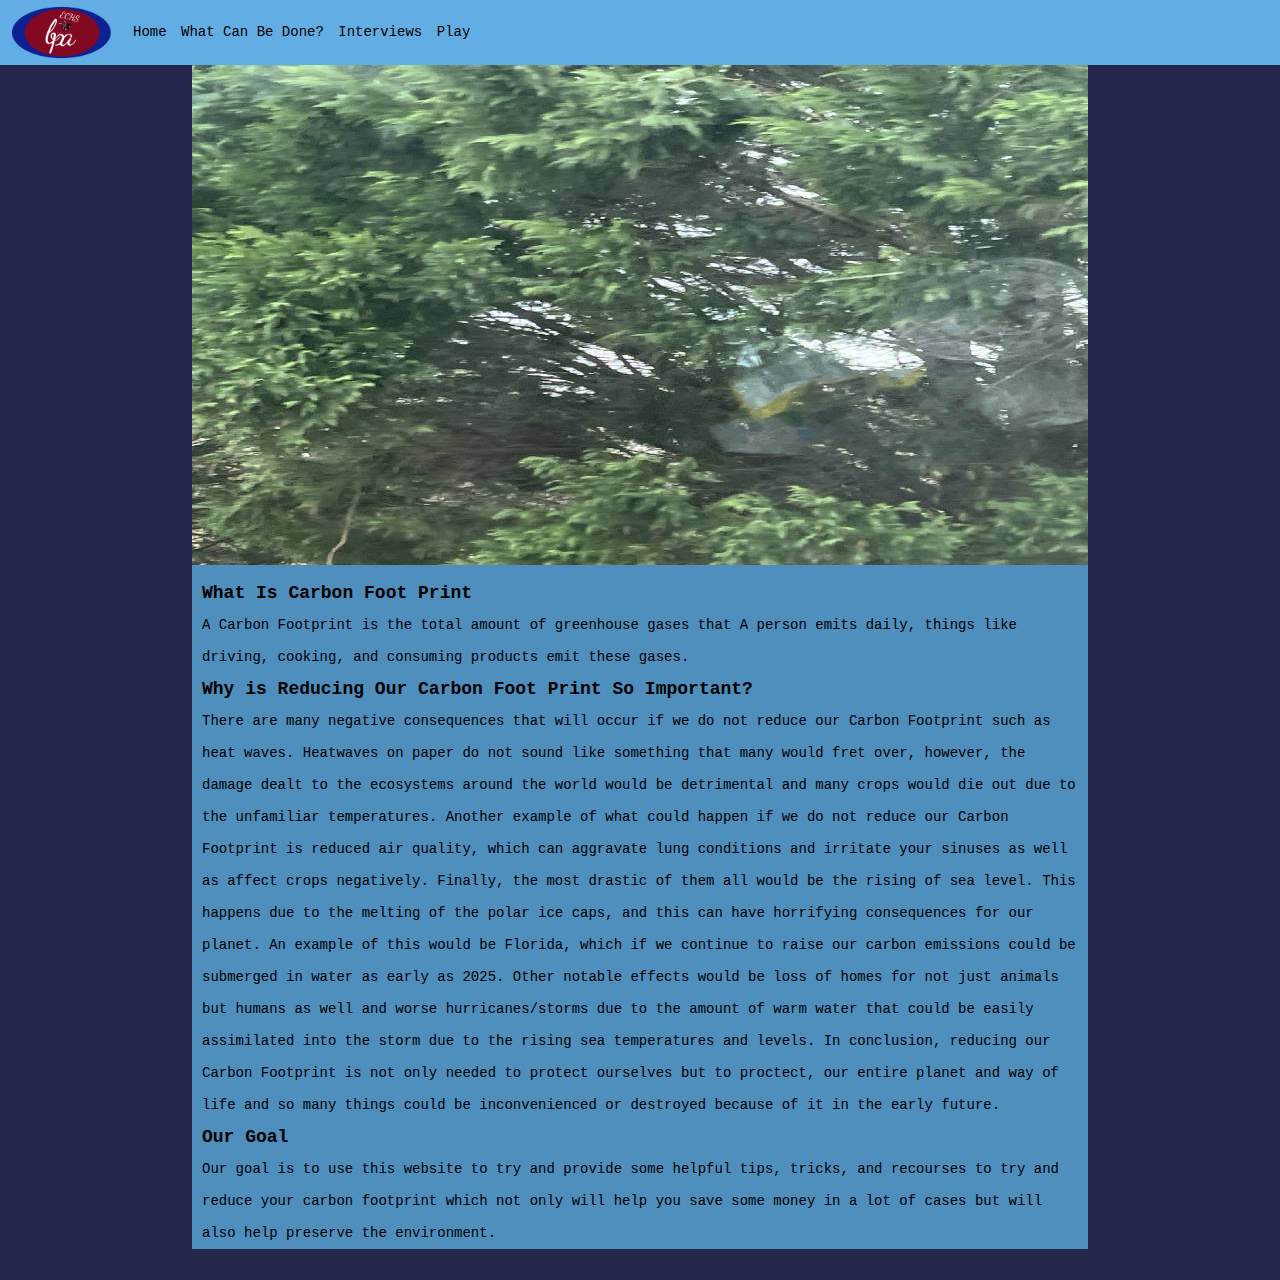
<file: index.html>
<!DOCTYPE html>
<html>
   <head>
      <link href="css/styles.css" rel="stylesheet" type="text/css">
      <meta charset="UTF-8">
      <title>Welcome Page</title>
      <style>
      </style>
   </head>
   <div id="topbar">
      <header>
         <img id="placeholderlogo" src="images/logo.png">
         <ul id="links">
            <nav id="navlinks">
               <li><a href="index.html">Home</a></li>
               <li><a href="what-can-be-done.html">What Can Be Done?</a></li>
               <li><a href="interviews.html">Interviews</a></li>
               <li><a href="game.html">Play</a></li>
            </nav>
         </ul>
      </header>
   </div>
   <div id="bodytag">
      <body>
         <div class="slider">
         </div>
         <div class="information">
           <h1>What Is Carbon Foot Print</h1>
           <p>A Carbon Footprint is the total amount of greenhouse gases that A person emits daily, things like driving, cooking, and consuming products emit these gases.</p>
           <h1>Why is Reducing Our Carbon Foot Print So Important?</h1>
           <p> There are many negative consequences that will occur if we do not reduce our Carbon Footprint such as heat waves. Heatwaves on paper do not sound like something that many would fret over, however, the damage dealt to the ecosystems around the world would be detrimental and many crops would die out due to the unfamiliar temperatures. Another example of what could happen if we do not reduce our Carbon Footprint is reduced air quality, which can aggravate lung conditions and irritate your sinuses as well as affect crops negatively. Finally, the most drastic of them all would be the rising of sea level. This happens due to the melting of the polar ice caps, and this can have horrifying consequences for our planet. An example of this would be Florida, which if we continue to raise our carbon emissions could be submerged in water as early as 2025. Other notable effects would be loss of homes for not just animals but humans as well and worse hurricanes/storms due to the amount of warm water that could be easily assimilated into the storm due to the rising sea temperatures and levels. In conclusion, reducing our Carbon Footprint is not only needed to protect ourselves but to proctect, our entire planet and way of life and so many things could be inconvenienced or destroyed because of it in the early future.</p>
           <h1>Our Goal </h1>
           <p>Our goal is to use this website to try and provide some helpful tips, tricks, and recourses to try and reduce your carbon footprint which not only will help you save some money in a lot of cases but will also help preserve the environment.
         </div>
      </body>
   </div>
</html>
</file>
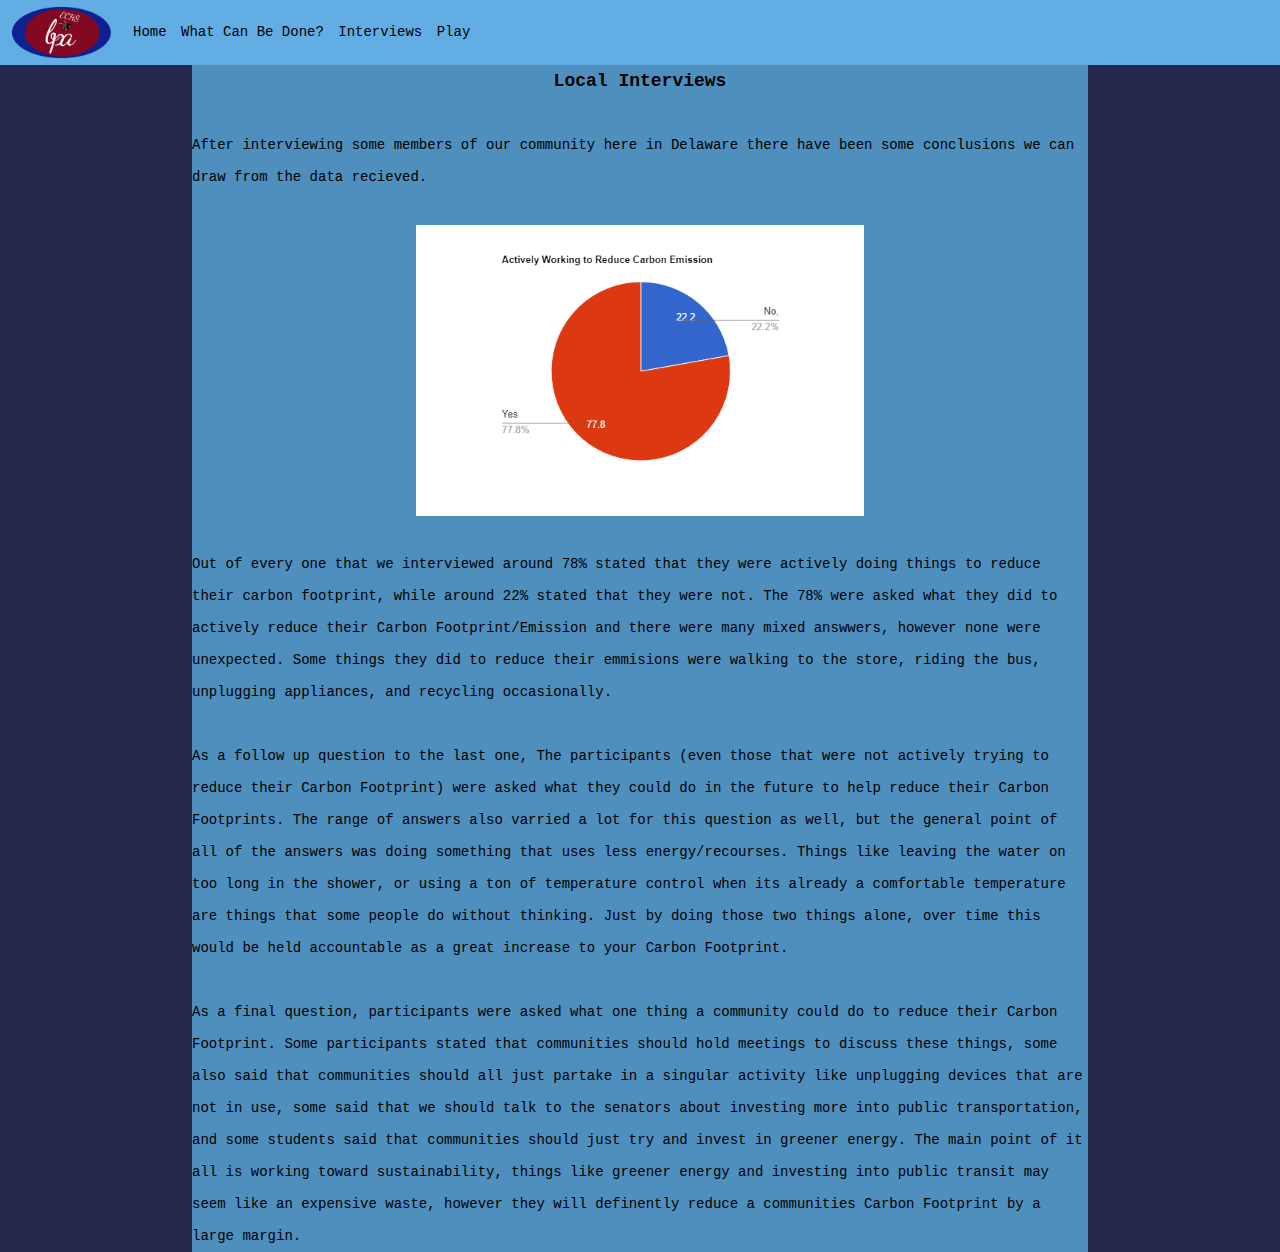
<file: interviews.html>
<html>
   <head>
      <link href="css/styles.css" rel="stylesheet" type="text/css">
      <meta charset="UTF-8">
      <title>Interviews</title>
      <style>
         .center {
         display: block;
          margin-left: auto;
          margin-right: auto;
           width: 50%;
}
      </style>
   </head>
   <div id="topbar">
      <header>
         <img id="placeholderlogo" src="images/logo.png">
         <ul id="links">
            <nav id="navlinks">
               <li><a href="index.html">Home</a></li>
               <li><a href="what-can-be-done.html">What Can Be Done?</a></li>
               <li><a href="interviews.html">Interviews</a></li>
               <li><a href="game.html">Play</a></li>
            </nav>
         </ul>
      </header>
   </div>
   <div id="bodytag">
      <body>
        <div class="break">
           <br>
        </div class="break">
         <h1 style="text-align:center"> Local Interviews </h1>
         <div class="break">
            <br>
         </div class="break">
         <p> After interviewing some members of our community here in Delaware there have been some conclusions we can draw from the data recieved. </p>
         <div class="break">
            <br>
         </div class="break">
         <img src="images/accurate-pie-chart.png" class="center">
         <div class="break">
            <br>
         </div class="break">
         <p> Out of every one that we interviewed around 78% stated that they were actively doing things to reduce their carbon footprint, while around 22% stated that they were not. The 78% were asked what they did to actively reduce their Carbon Footprint/Emission and there were many mixed answwers, however none were unexpected. Some things they did to reduce their emmisions were walking to the store, riding the bus, unplugging appliances, and recycling occasionally. </p>
         <div class="break">
            <br>
         </div class="break">
         <p> As a follow up question to the last one, The participants (even those that were not actively trying to reduce their Carbon Footprint) were asked what they could do in the future to help reduce their Carbon Footprints. The range of answers also varried a lot for this question as well, but the general point of all of the answers was doing something that uses less energy/recourses. Things like leaving the water on too long in the shower, or using a ton of temperature control when its already a comfortable temperature are things that some people do without thinking. Just by doing those two things alone, over time this would be held accountable as a great increase to your Carbon Footprint. </p>
         <div class="break">
            <br>
         </div class="break">
         <p> As a final question, participants were asked what one thing a community could do to reduce their Carbon Footprint. Some participants stated that communities should hold meetings to discuss these things, some also said that communities should all just partake in a singular activity like unplugging devices that are not in use, some said that we should talk to the senators about investing more into public transportation, and some students said that communities should just try and invest in greener energy. The main point of it all is working toward sustainability, things like greener energy and investing into public transit may seem like an expensive waste, however they will definently reduce a communities Carbon Footprint by a large margin.
      </body>
   </div>
</html>
</file>
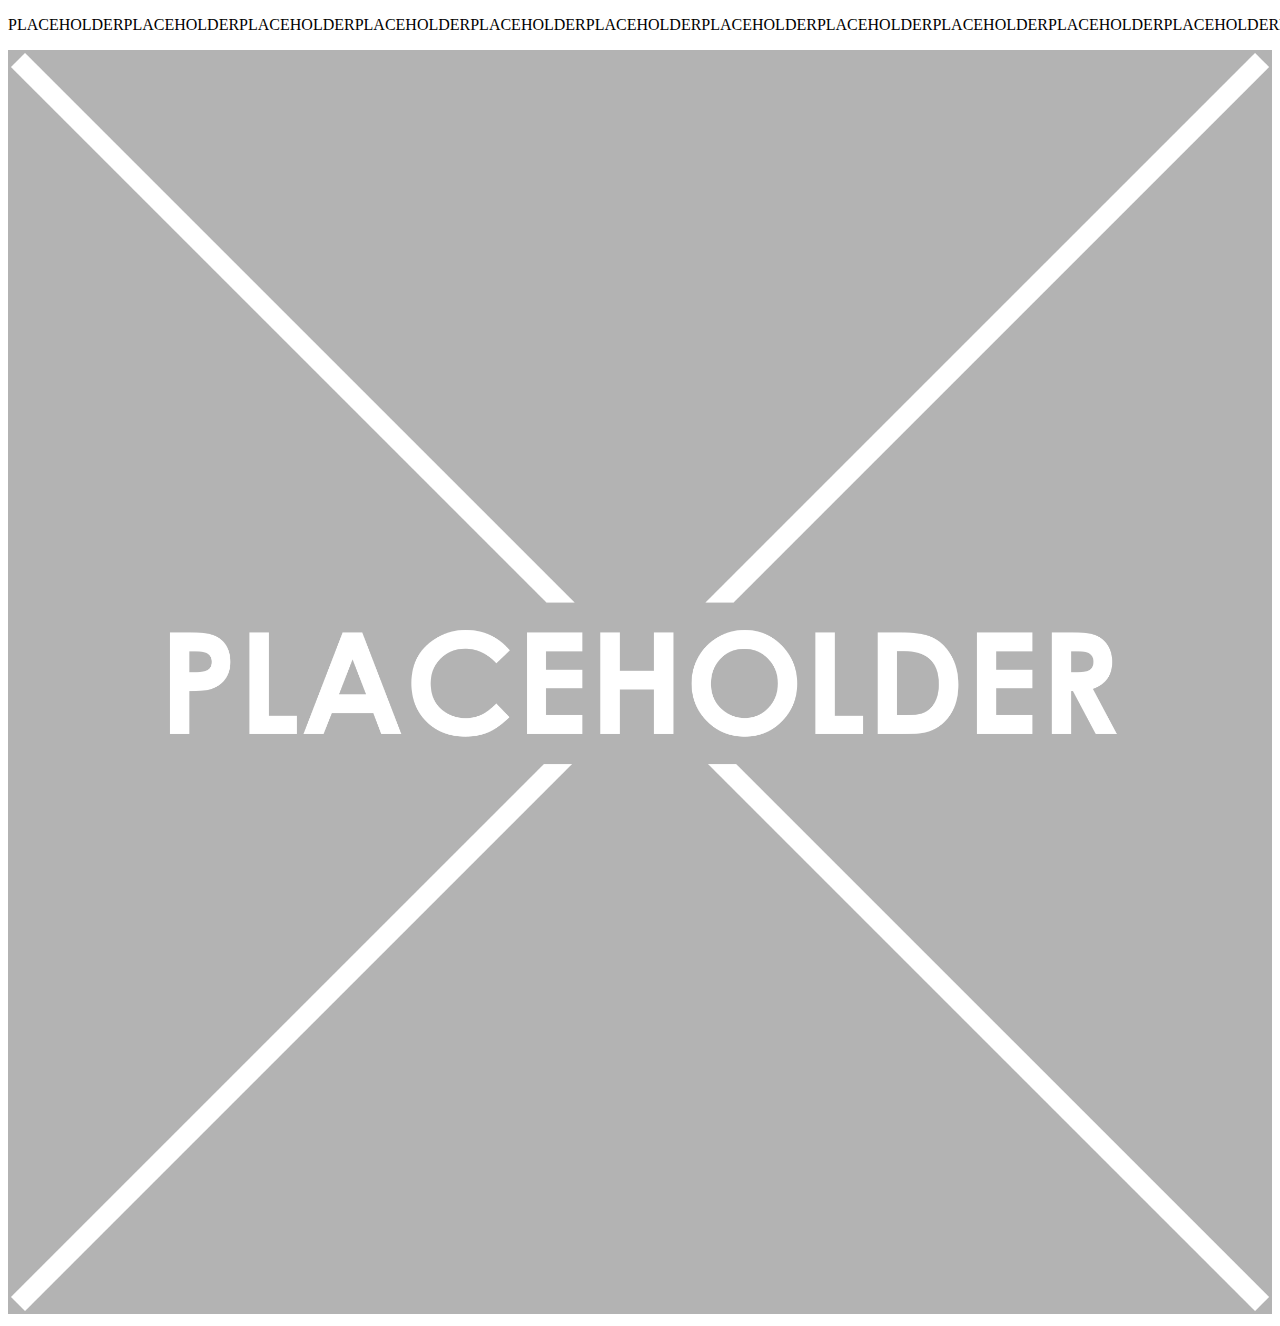
<file: newbar.html>
<!DOCTYPE html>
  <html>
    <head>
      <meta charset="utf-8">
      <title> ECHS BPA Website Design</title>
    <style>
    * {
      max-width: 100%;
    }
  img {
    animation: slide 20s infinite;
  }
      </style>
      </head>
      <body>
        <div id="container">
          <p>[base64]</p>
      <div class="slider">
        <img src="images/placeholder.png" alt="">
      </div>
    </div>
    </body>
      </html>
</file>
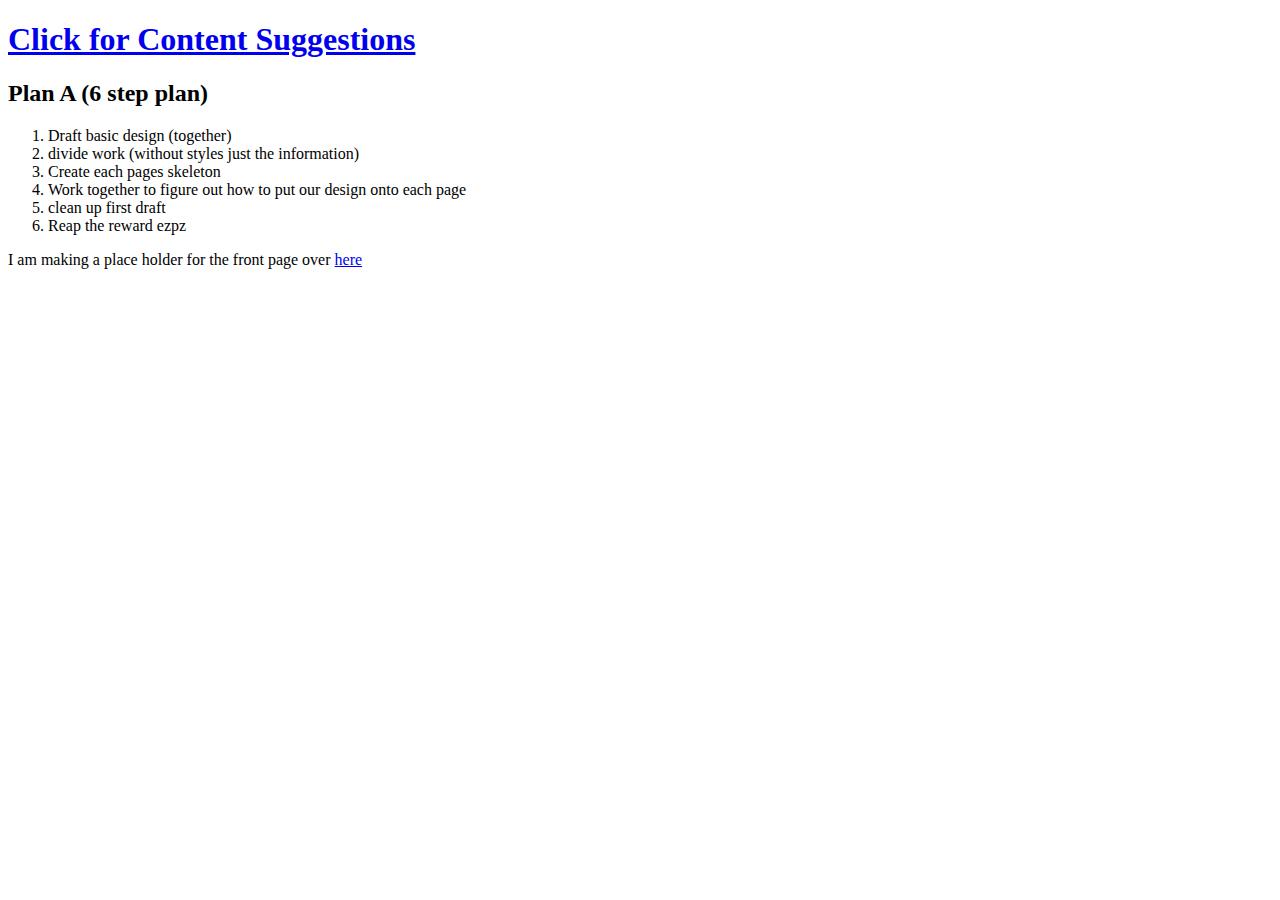
<file: planpage.html>
<!DOCTYPE html>
  <html>
    <head>
      <meta charset="utf-8">
      <title> Website Plan</title>
      <style>

      </style>
    </head>
    <body>
      <h1><a href="index.html">Click for Content Suggestions</a></h1>
        <h2> Plan A (6 step plan) </h2>
        <ol>
          <li> Draft basic design (together) </li>
          <li> divide work (without styles just the information) </li>
          <li> Create each pages skeleton </li>
          <li> Work together to figure out how to put our design onto each page </li>
          <li> clean up first draft </li>
          <li> Reap the reward ezpz </li>
      </ol>
      <p> I am making a place holder for the front page over <a href="frontpage.html">here</a>
        </p>
      </body>
  </html>
</file>
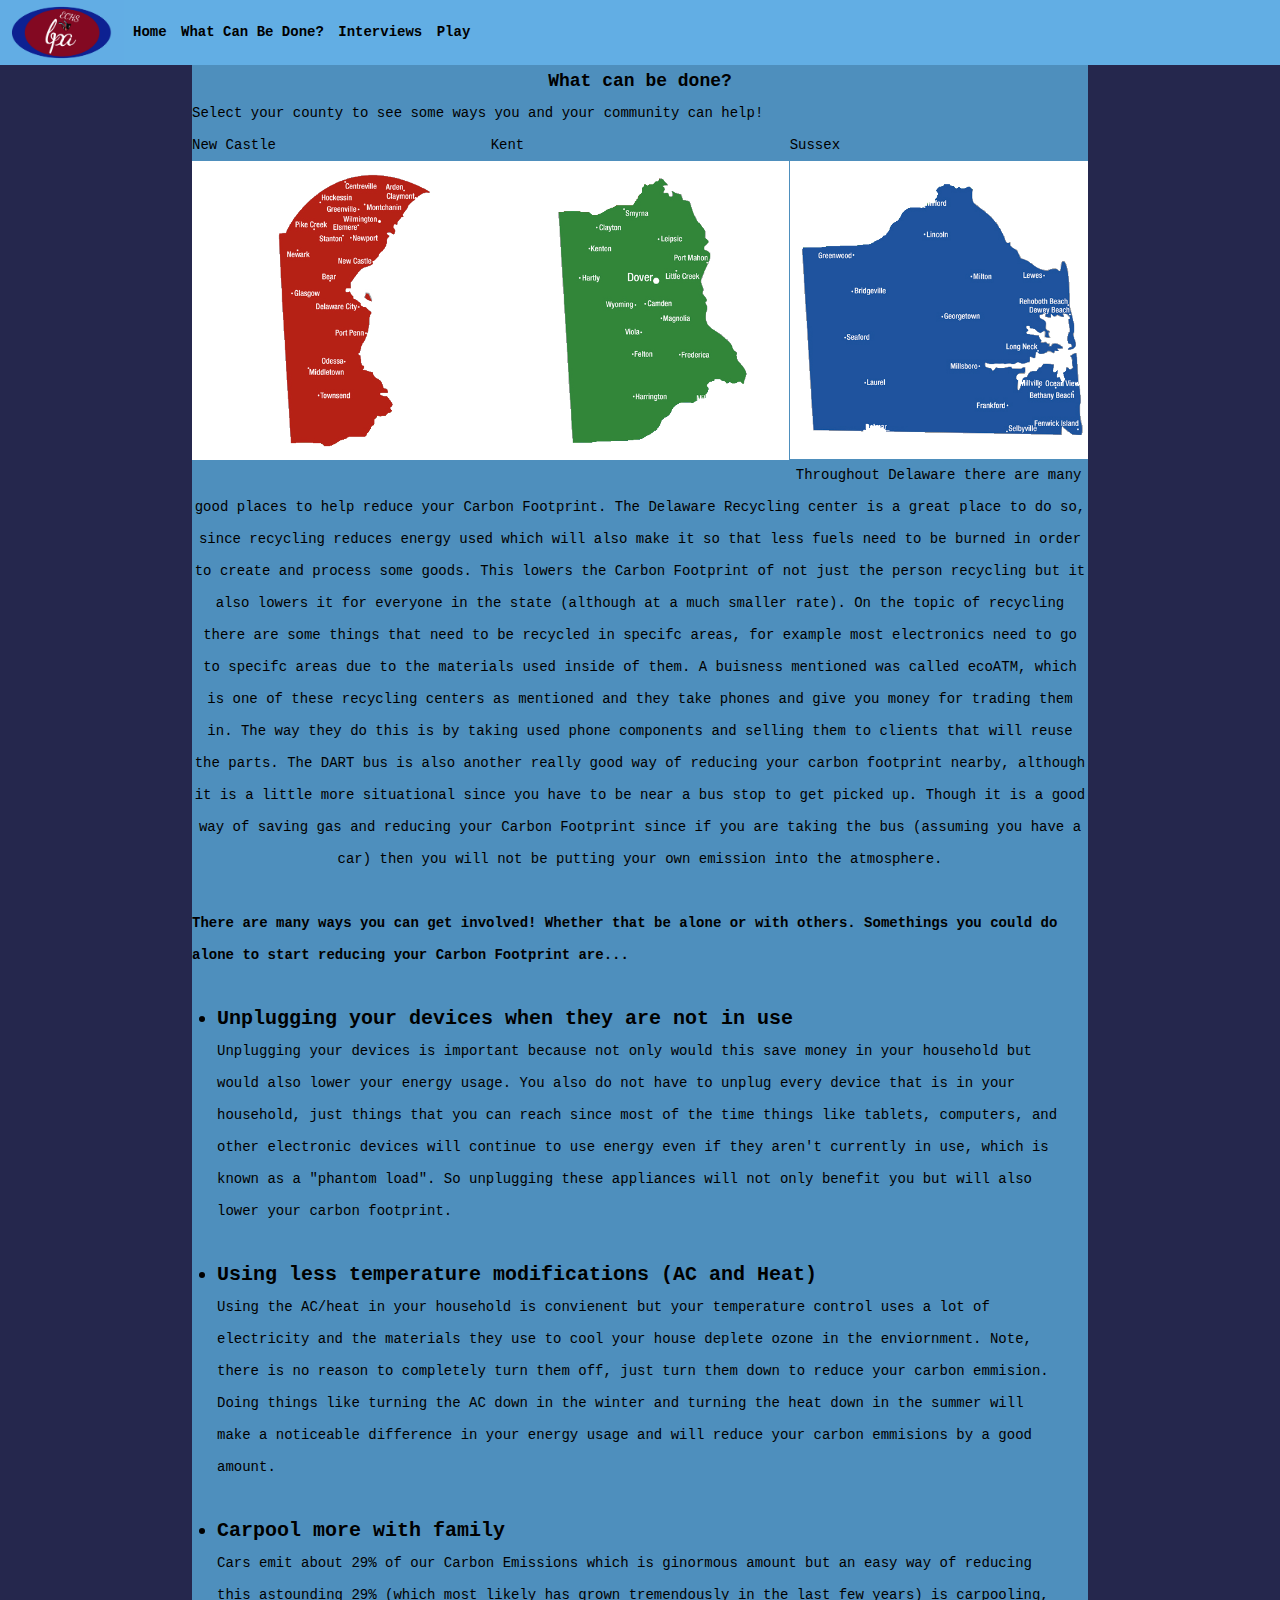
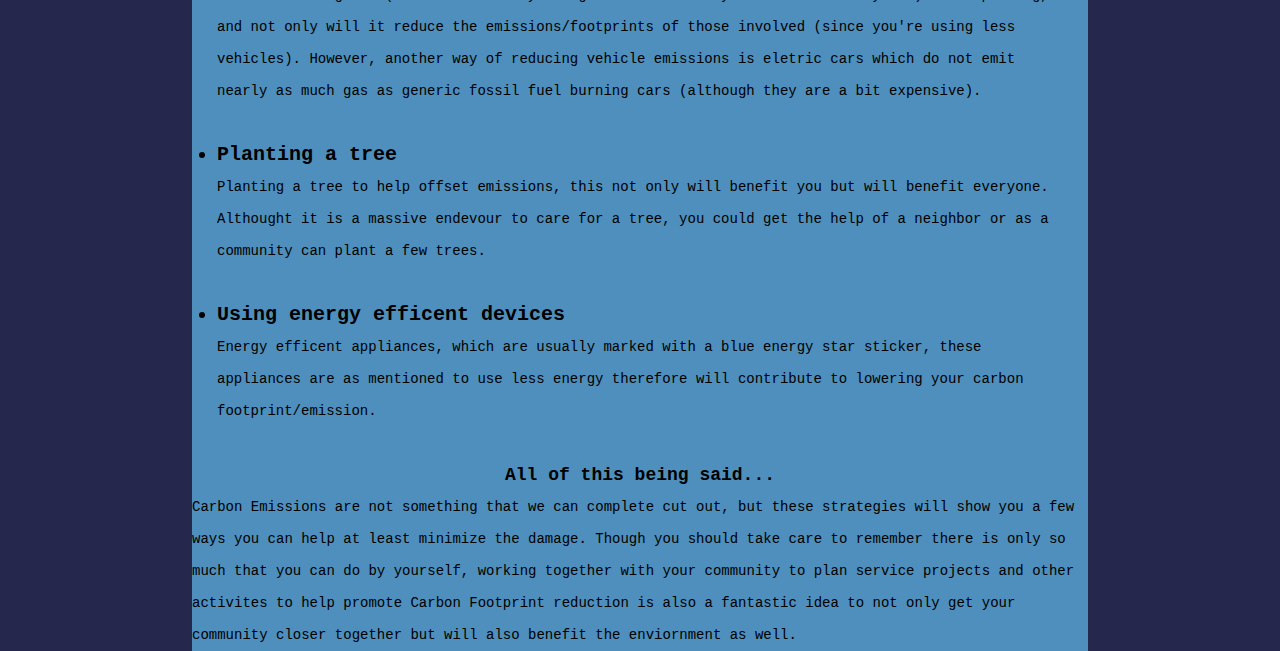
<file: what-can-be-done.html>
<html>
   <head>
      <link href="css/styles.css" rel="stylesheet" type="text/css">
      <meta charset="UTF-8">
      <title>What Can Be Done?</title>
      <style>
         .image {
         position: relative;
         width: 400px;
         max-height: 500px;
         max-width: 500px;
         }
         .image__img {
         display: block;
         width: 100%;
         }
         .image__overlay {
         position: absolute;
         top: 0;
         left: 0;
         width: 22.5em;
         height: 22.5em;
         max-height: 500px;
         max-width: 500px;
         background: rgba(0, 0, 0, 0.6);
         color: #ffffff;
         font-family: 'Quicksand', sans-serif;
         display: flex;
         flex-direction: column;
         align-items: center;
         justify-content: center;
         opacity: 0;
         transition: opacity 0.25s;
         }
         .image__overlay--blur {
         backdrop-filter: blur(5px);
         }
         .image__overlay--primary {
         background: #25274d;
         }
         .image__overlay, image__overlay:active > * {
         transform: translateY(20px);
         transition: transform 0.25s;
         }
         .image__overlay:hover, .image__overlay:active {
         opacity: 1;
         }
         .image__overlay:hover, .image__overlay:active> * {
         transform: translateY(0);
         }
         .image__title {
         font-size: 2em;
         font-weight: bold;
         }
         .image__description {
         font-size: 1.15em;
         margin-top: 0.25em;
         }
         li {
         font-weight: bolder;
         font-size: 20px;
         }
         #threecounties {
         }
         #row1 {
         float:left;
         width: 33.33%;
         }
         #row2 {
         float:left;
         width: 33.33%;
         }
         #row3 {
         float:right;
         width: 33.3%;
         }
         .hover {
         -webkit-user-select: none;
         -webkit-touch-callout: none;
          }
      </style>
   </head>
   <div id="topbar">
      <header>
         <img id="placeholderlogo" src="images/logo.png">
         <ul id="links">
            <nav id="navlinks">
               <li><a href="index.html">Home</a></li>
               <li><a href="what-can-be-done.html">What Can Be Done?</a></li>
               <li><a href="interviews.html">Interviews</a></li>
               <li><a href="game.html">Play</a></li>
            </nav>
         </ul>
      </header>
   </div>
   <div id="bodytag">
   <body>
      <h1 style="text-align:center">What can be done?</h1>
      <p> Select your county to see some ways you and your community can help!</p>
      <div id="threecounties">
      <div id="row1">
      <p> New Castle </p>
      <span class="image">
         <img class="image__img" src="images/New_Castle_BG.png" alt="New Castle">
         <div class="image__overlay image__overlay--primary">
            <div class="image__title">New Castle</div>
            <ul class="image__description">
               <li> The DART bus</li>
               <br>
               <li> The Delaware recyling center</li>
               <br>
               <li> DSWA Newark Recycling Center</li>
               <br>
            </ul>
         </div>
      </span>
      </div id="row1">
      <div id="row2">
      <p>Kent</p>
      <span class="image">
         <img class="image__img" src="images/Kent_County_BG.png" alt="Kent">
         <div class="image__overlay image__overlay--primary">
            <div class="image__title">Kent</div>
            <ul class="image__description">
               <li> The DART bus</li>
               <br>
               <li> Milford Transfer Station</li>
               <br>
               <li> ecoATM</li>
               <br>
            </ul>
         </div>
      </span>
      </div id="row2">
      <div id="row3">
      <p>Sussex</p>
      <span class="image">
         <img class="image__img" src="images/Sussex_BG.png" alt="Sussex">
         <div class="image__overlay image__overlay--primary">
            <div class="image__title">Sussex</div>
            <ul class="image__description">
               <li> The DART bus</li>
               <br>
               <li> Milford Transfer Station</li>
               <br>
               <br>
               <br>
            </ul>
         </div>
      </span>
      </div id="row3">
      </div id="threecounties">
      <p style="text-align:center">
         Throughout Delaware there are many good places to help reduce your Carbon Footprint. The Delaware Recycling center is a great place to do so, since recycling reduces energy used which will also make it so that less fuels need to be burned in order to create and process some goods. This lowers the Carbon Footprint of not just the person recycling but it also lowers it for everyone in the state (although at a much smaller rate). On the topic of recycling there are some things that need to be recycled in specifc areas, for example most electronics need to go to specifc areas due to the materials used inside of them. A buisness mentioned was called ecoATM, which is one of these recycling centers as mentioned and they take phones and give you money for trading them in. The way they do this is by taking used phone components and selling them to clients that will reuse the parts. The DART bus is also another really good way of reducing your carbon footprint nearby, although it is a little more situational since you have to be near a bus stop to get picked up. Though it is a good way of saving gas and reducing your Carbon Footprint since if you are taking the bus (assuming you have a car) then you will not be putting your own emission into the atmosphere.
      </p>
       <div class="break">
            <br>
       </div class="break">
      <h1 style="text-align:center, padding:0 25px;">
         <strong>
         There are many ways you can get involved! Whether that be alone or with others. Somethings you could do alone to start reducing your Carbon Footprint are...
         </strong>
      </h1>
       <div class="break">
            <br>
         </div class="break">
      <ul style="padding:0 25px;">
         <li>Unplugging your devices when they are not in use</li>
         <p>Unplugging your devices is important because not only would this save money in your household but would also lower your energy usage. You also do not have to unplug every device that is in your household, just things that you can reach since most of the time things like tablets, computers, and other electronic devices will continue to use energy even if they aren't currently in use, which is known as a "phantom load". So unplugging these appliances will not only benefit you but will also lower your carbon footprint.</p>
         <div class="break">
            <br>
         </div class="break">
         <li>Using less temperature modifications (AC and Heat)</li>
         <p>Using the AC/heat in your household is convienent but your temperature control uses a lot of electricity and the materials they use to cool your house deplete ozone in the enviornment. Note, there is no reason to completely turn them off, just turn them down to reduce your carbon emmision. Doing things like turning the AC down in the winter and turning the heat down in the summer will make a noticeable difference in your energy usage and will reduce your carbon emmisions by a good amount.</p>
          <div class="break">
            <br>
         </div class="break">

         <li>Carpool more with family</li>
         <p>Cars emit about 29% of our Carbon Emissions which is ginormous amount but an easy way of reducing this astounding 29% (which most likely has grown tremendously in the last few years) is carpooling, and not only will it reduce the emissions/footprints of those involved (since you're using less vehicles). However, another way of reducing vehicle emissions is eletric cars which do not emit nearly as much gas as generic fossil fuel burning cars (although they are a bit expensive).</p>
          <div class="break">
            <br>
         </div class="break">

         <li>Planting a tree</li>
         <p>Planting a tree to help offset emissions, this not only will benefit you but will benefit everyone. Althought it is a massive endevour to care for a tree, you could get the help of a neighbor or as a community can plant a few trees.</p>
          <div class="break">
            <br>
         </div class="break">

         <li>Using energy efficent devices</li>
         <p>Energy efficent appliances, which are usually marked with a blue energy star sticker, these appliances are as mentioned to use less energy therefore will contribute to lowering your carbon footprint/emission.</p>
          <div class="break">
            <br>
         </div class="break">

      </ul>
      <h1 style="text-align:center"> All of this being said... </h1>
      <p> Carbon Emissions are not something that we can complete cut out, but these strategies will show you a few ways you can help at least minimize the damage. Though you should take care to remember there is only so much that you can do by yourself, working together with your community to plan service projects and other activites to help promote Carbon Footprint reduction is also a fantastic idea to not only get your community closer together but will also benefit the enviornment as well.
      <br>
      </body>
   </div id="bodytag">
</html>
</file>
<file: css/styles.css>
* {
  padding: 0;
  margin: 0;
  font-size: 14px;
  font-family: monospace;
  background-color: #25274D;
}
body {

}

div#topbar {
  margin-left: 0;
  margin-right: 0;
  margin-top: 0;
  margin-bottom: 0;
  padding:0;
}
div#bodytag, div#bodytag p, div#bodytag ul, div#bodytag li, div#bodytag br,  ul#links li a, div#bodytag h1, #row1, #row2, #row3, nav#navlinks, div.break, strong {
    background-color: #4e8fbd;
}
div.information p,div.information h1 {
  padding-left: 10px;
  padding-right: 10px;
}
div.information {
    display: inline-block;
    padding: 0px 0;
}
div#bodytag {
  height:100%;
  margin-left:15%;
  margin-right:15%;
  line-height: 32px;
}
nav#navlinks {
  width:100%;
  height: 65px;
  background-color: #62aee4;
}
img#placeholderlogo {
  float: left;
  width: 10%;
  height: 65px;
}
ul#links {
  float:right;
  width:90%;
}
ul#links li {
  list-style: none;
  display: inline-block;
  line-height: 65px;
}
ul#links li a {
  text-decoration: none;
  color: black;
  font-size: 14px;
  font-family: monospace;
  margin: 0 -4px;
  padding: 0 5px 0 9px;
  display: block;
  background-color: #62aee4;
}
ul#links li a:hover {
  color:#780a18;
  font-weight: bolder;
}
h1 {
  font-size: 18px;
  font-weight: 550;
}
.information {
padding: 12px;
}
.slider {
  display: inline-block;
  margin: 0 15% 0 0;
  height: 500px;
  width: 100%;
  background: url(images/1slide.jpg);
  animation: slide 20s infinite;
}
@keyframes slide{
  25%{
    background: url(images/2slide.jpg)
  }
  50%{
    background: url(images/3slide.jpg)
  }
  75%{
    background: url(images/4slide.jpg)
  }
  100%{
    background: url(images/1slide.jpg)
  }
}
</file>
